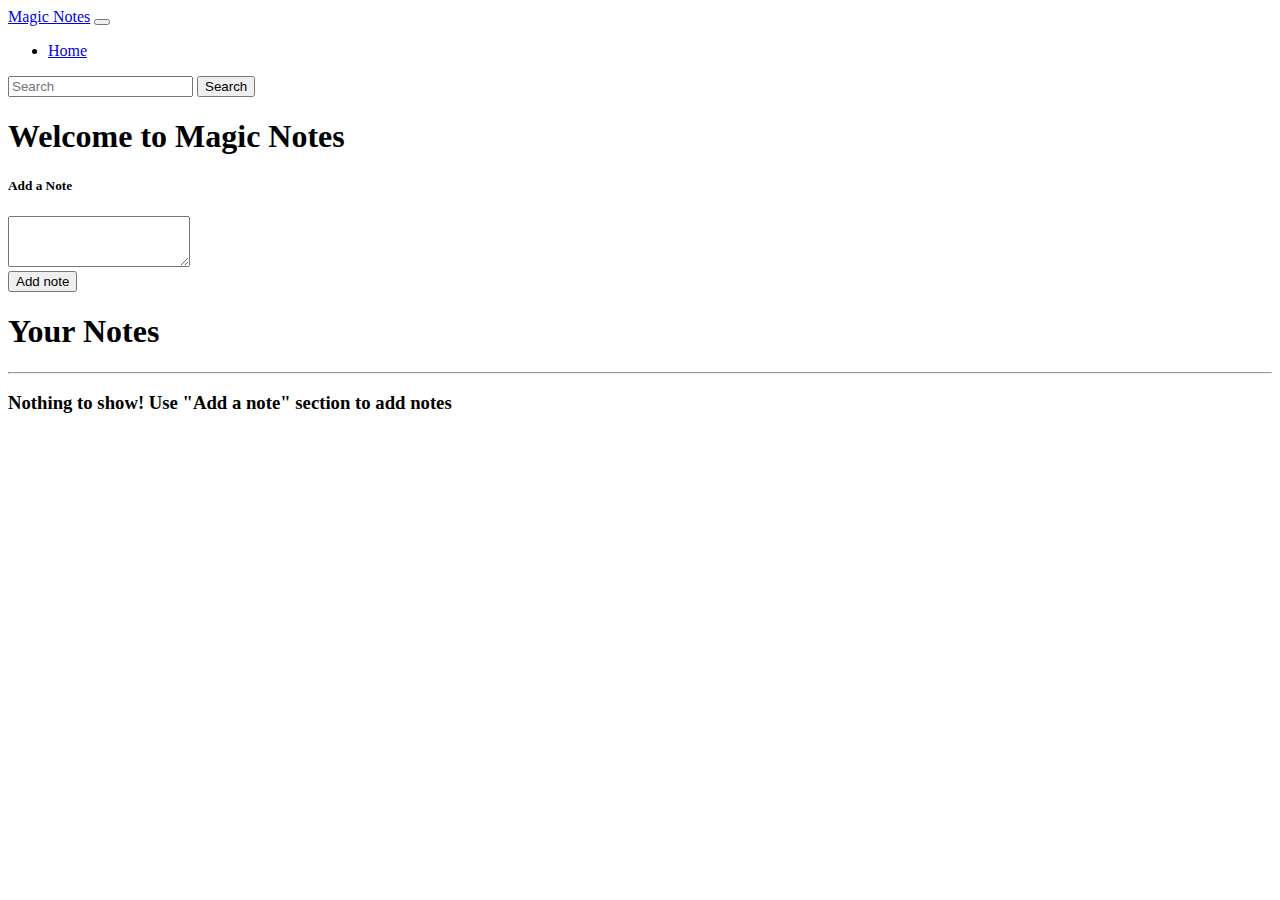
<file: Notes/index.html>
<!DOCTYPE html>
<html lang="en">

<head>
    <meta charset="UTF-8">
    <meta http-equiv="X-UA-Compatible" content="IE=edge">
    <meta name="viewport" content="width=device-width, initial-scale=1.0">
    <title>Notes App</title>
    <link href="https://cdn.jsdelivr.net/npm/bootstrap@5.1.1/dist/css/bootstrap.min.css" rel="stylesheet"
        integrity="sha384-F3w7mX95PdgyTmZZMECAngseQB83DfGTowi0iMjiWaeVhAn4FJkqJByhZMI3AhiU" crossorigin="anonymous">
</head>

<body>
    <!-- NavBar -->
    <nav class="navbar navbar-expand-lg navbar-dark bg-dark">
        <div class="container-fluid">
            <a class="navbar-brand" href="#">Magic Notes</a>
            <button class="navbar-toggler" type="button" data-bs-toggle="collapse"
                data-bs-target="#navbarSupportedContent" aria-controls="navbarSupportedContent" aria-expanded="false"
                aria-label="Toggle navigation">
                <span class="navbar-toggler-icon"></span>
            </button>
            <div class="collapse navbar-collapse" id="navbarSupportedContent">
                <ul class="navbar-nav me-auto mb-2 mb-lg-0">
                    <li class="nav-item">
                        <a class="nav-link active" aria-current="page" href="#">Home</a>
                    </li>

                </ul>
                <form class="d-flex">
                    <input class="form-control me-2" id="searchTxt" type="search" placeholder="Search" aria-label="Search">
                    <button class="btn btn-outline-success" type="submit">Search</button>
                </form>
            </div>
        </div>
    </nav>

    <div class="container my-3">
        <h1>Welcome to Magic Notes</h1>
        <div class="card">
            <div class="card-body">
                <h5 class="card-title">Add a Note</h5>
                <div class="form-group">
                    <textarea class="form-control" id="addTxt" rows="3"></textarea>
                </div>
                <button class="btn btn-primary mt-3" id="addBtn">Add note</button>
            </div>
        </div>
        <h1>Your Notes</h1>
        <hr>
        <div id="notes" class="row container-fluid">
            
        </div>

    </div>

    <!-- bootstrap: -->
    <script src="https://cdn.jsdelivr.net/npm/bootstrap@5.1.1/dist/js/bootstrap.bundle.min.js"
        integrity="sha384-/bQdsTh/da6pkI1MST/rWKFNjaCP5gBSY4sEBT38Q/9RBh9AH40zEOg7Hlq2THRZ"
        crossorigin="anonymous">
    </script>
    <script src="app.js"></script>
</body>

</html>
</file>
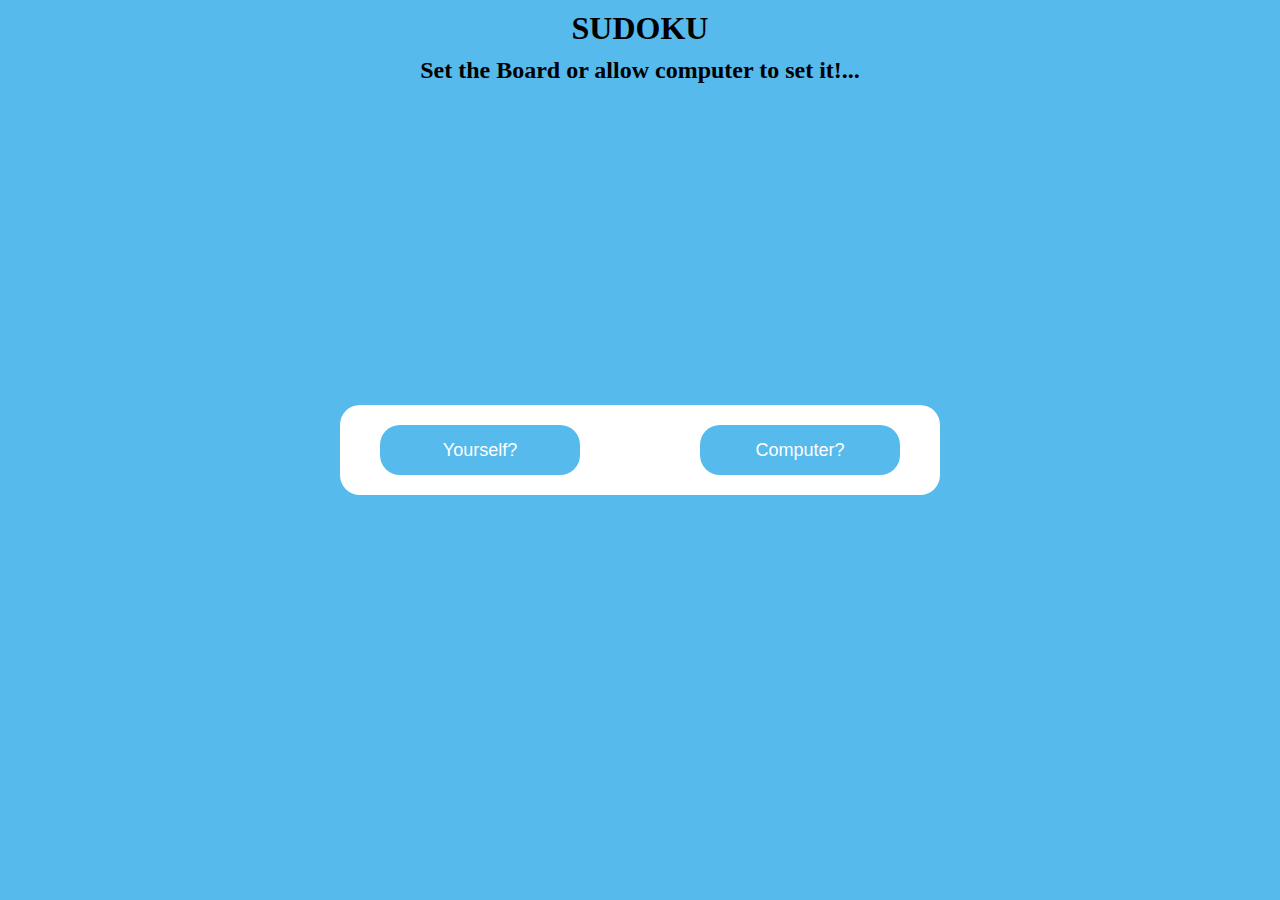
<file: Sudoku/index.html>
<!DOCTYPE html>
<html lang="en">
<head>
    <meta charset="UTF-8">
    <meta http-equiv="X-UA-Compatible" content="IE=edge">
    <meta name="viewport" content="width=device-width, initial-scale=1.0">
    <title>Sudoku</title>
    <link rel="stylesheet" href="style.css">
</head>
<body>
    
    <h1>
        SUDOKU
    </h1>

    <!--  set board, options, play-board can have hide classes-->
    <!--   options, play-board can have active classes -->

    <div class="set-board">
        <h2>Set the Board or allow computer to set it!...</h2>
        <section class="set-options">
            <button class="your">Yourself?</button>
            <button class="comp">Computer?</button>
        </section>
    </div>    
    
    <section class="start-button hide">
        <button>Start</button>
    </section>

    <div class="play-board hide">
        <section class="options hide">
            <button class="solution">Solution</button>
            <!-- <button class="hint">Hint</button> -->
            <button class="hint">Hint: <strong>10</strong> left</button>
        </section>

        <section>
            <span class="box1"></span>
            <span class="box2"></span>
            <span class="box3"></span>
            <span class="box4"></span>
            <span class="box5"></span>
            <span class="box6"></span>
            <span class="box7"></span>
            <span class="box8"></span>
            <span class="box9"></span>
        </section>

        <section>
            <span class="box10"></span>
            <span class="box11"></span>
            <span class="box12"></span>
            <span class="box13"></span>
            <span class="box14"></span>
            <span class="box15"></span>
            <span class="box16"></span>
            <span class="box17"></span>
            <span class="box18"></span>
        </section>
        
        <section>
            <span class="box19"></span>
            <span class="box20"></span>
            <span class="box21"></span>
            <span class="box22"></span>
            <span class="box23"></span>
            <span class="box24"></span>
            <span class="box25"></span>
            <span class="box26"></span>
            <span class="box27"></span>
        </section>

        <section>
            <span class="box28"></span>
            <span class="box29"></span>
            <span class="box30"></span>
            <span class="box31"></span>
            <span class="box32"></span>
            <span class="box33"></span>
            <span class="box34"></span>
            <span class="box35"></span>
            <span class="box36"></span>
        </section>

        <section>
            <span class="box37"></span>
            <span class="box38"></span>
            <span class="box39"></span>
            <span class="box40"></span>
            <span class="box41"></span>
            <span class="box42"></span>
            <span class="box43"></span>
            <span class="box44"></span>
            <span class="box45"></span>
        </section>

        <section>
            <span class="box46"></span>
            <span class="box47"></span>
            <span class="box48"></span>
            <span class="box49"></span>
            <span class="box50"></span>
            <span class="box51"></span>
            <span class="box52"></span>
            <span class="box53"></span>
            <span class="box54"></span>
        </section>

        <section>
            <span class="box55"></span>
            <span class="box56"></span>
            <span class="box57"></span>
            <span class="box58"></span>
            <span class="box59"></span>
            <span class="box60"></span>
            <span class="box61"></span>
            <span class="box62"></span>
            <span class="box63"></span>
        </section>

        <section>
            <span class="box64"></span>
            <span class="box65"></span>
            <span class="box66"></span>
            <span class="box67"></span>
            <span class="box68"></span>
            <span class="box69"></span>
            <span class="box70"></span>
            <span class="box71"></span>
            <span class="box72"></span>
        </section>

        <section>
            <span class="box73"></span>
            <span class="box74"></span>
            <span class="box75"></span>
            <span class="box76"></span>
            <span class="box77"></span>
            <span class="box78"></span>
            <span class="box79"></span>
            <span class="box80"></span>
            <span class="box81"></span>
        </section>

        <section class="reset-option">
            <button class="reset">Reset</button>
        </section>

    </div>    
    <script src="script.js"></script>
</body>
</html>
</file>
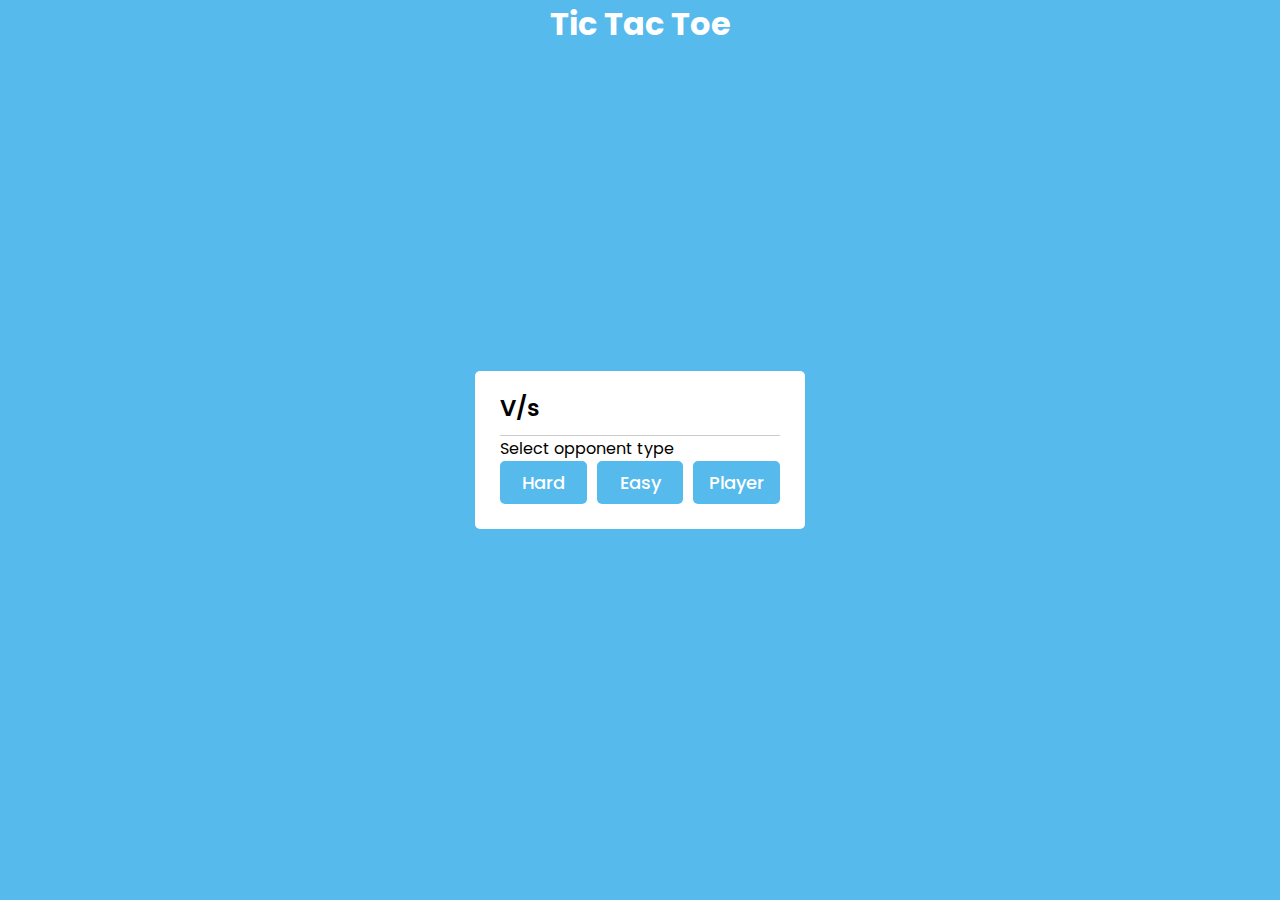
<file: Tic Tac Toe/index.html>
<!DOCTYPE html>
<html lang="en">
  <head>
    <meta charset="UTF-8" />
    <meta http-equiv="X-UA-Compatible" content="IE=edge" />
    <meta name="viewport" content="width=device-width, initial-scale=1.0" />
    <title>Tic Tac Toe</title>
    <link rel="stylesheet" href="style.css" />
    <link
      rel="stylesheet"
      href="https://cdnjs.cloudflare.com/ajax/libs/font-awesome/5.15.3/css/all.min.css"
    />
  </head>
  <body>
    <div style="text-align: center">
      <h1 style="color: white">Tic Tac Toe</h1>
    </div>
    <div class="mode-box">
      <header>V/s</header>
      <div class="content">
        <div class="title">Select opponent type</div>
        <div class="options">
          <button class="hard">Hard</button>
          <button class="easy">Easy</button>
          <button class="player2">Player</button>
        </div>
      </div>
    </div>

    <div class="select-box">
      <header>Tic-Tac-Toe</header>
      <div class="content">
        <div class="title">Select which you want to be</div>
        <div class="options">
          <button class="playerX">Player (X)</button>
          <button class="playerO">Player (O)</button>
        </div>
      </div>
    </div>

    <div class="play-board">
      <div class="details">
        <div class="players">
          <span class="Xturn">X's Turn</span>
          <span class="Oturn">O's Turn</span>
          <div class="slider"></div>
        </div>
      </div>

      <div class="play-area">
        <section>
          <span class="box1"></span>
          <span class="box2"></span>
          <span class="box3"></span>
        </section>
        <section>
          <span class="box4"></span>
          <span class="box5"></span>
          <span class="box6"></span>
        </section>
        <section>
          <span class="box7"></span>
          <span class="box8"></span>
          <span class="box9"></span>
        </section>
      </div>
    </div>

    <div class="result-box">
      <div class="won-text">
        Player
        <p>X</p>
        won the game!
      </div>
      <div class="btn">
        <button>Replay</button>
      </div>
    </div>

    <script src="script.js"></script>
  </body>
</html>
</file>
<file: Sudoku/style.css>
*{
    margin:0;
    padding:0;
    box-sizing:border-box;
    transition:all 0.5s ease;
}

body{
    background-color: #56baed;
}

h1, h2{
    text-align: center;
    margin: 10px 0px;
}

.play-board{
    position:absolute;
    margin: 20px 0px;
    top:40%;
    left:50%;
    display:flex;
    flex-direction:column;
    transform:translate(-50%, -50%);
    transition:all 0.5s ease;
    width:600px;
    height:600px;
}
.play-board.active{
    opacity:1;
}
.play-board.hide{
    display:none;
}

.set-options{
    position:absolute;
    top:50%;
    left:50%;
    width:600px;
    transform:translate(-50%, -50%);
    display:flex;
    justify-content: space-between;
    background-color: white;
    border-radius: 20px;
    padding:20px 30px;
}
.set-options button{
    margin: 0 10px;
}
.set-board.hide{
    display:none;
}

.start-button{
    position:absolute;
    background-color:white;
    width:300px;
    border-radius: 20px;
    padding:10px 50px;
    top:90%;
    left:50%;
    transform:translateX(-50%);
}
.start-button.hide{
    display:none;
}
.start-button.active{
    opacity: 1;
}

.options, .reset-option{
    /* margin:10px; */
    display:flex;
    background-color:white;
    /* border:1px solid white; */
    border-radius: 10px;
    justify-content:space-around;
    padding:10px;
    margin:20px 0px;
}
.options.hide{
    display:none;
}
.options.active{
    opacity: 1;
}

.options button,
.set-options button,
.start-button button,
.reset-option button{
    width: 200px;
    height: 50px;
    font-weight: 500;
    font-size: 18px;
    padding: 8px 0;
    border:none;
    border-radius:20px;
    background-color: #56baed;
    color:#fff;
    cursor:pointer;
    transition: all 0.3s ease;
}

.options button:hover,
.set-options button:hover,
.start-button button:hover,
.reset-option button:hover{
    transform:scale(1.40);
    background-image: linear-gradient(to right, rgba(255,0,0,0), rgba(255,0,0,1));
    transition: all 0.7s ease;
}

.play-board section{
    display: flex;
    position: relative;
}

span{
    border:1px solid black;
    width:70px;
    height:60px;
    background-color:white;
    color:#56baed;
    text-align: center;
    font-size: 30px;
    padding-top: 15px;
}
span:hover{
    /* transform:scale(0.90); */
    transform:scale(1.10);
}
</file>
<file: Tic Tac Toe/style.css>
@import url('https://fonts.googleapis.com/css2?family=Poppins:wght@200;300;400;500;600;700&display=swap');

*{
    box-sizing: border-box;
    margin:0;
    padding:0;
    font-family: 'Poppins', sans-serif;
}

body {
    background-color: #56baed;
}

.select-box, .play-board, .result-box, .mode-box{
    position:absolute;
    top:50%;
    left:50%;
    transform:translate(-50%, -50%);
    transition:all 0.5s ease;
}

.select-box, .mode-box{
    background-color:#fff;
    padding:20px 25px 25px;
    border-radius: 5px;
    max-width:330px;
    width:100%;
    transition: all 0.3s ease;
    /* display:none; */
}

.options button.hard{
    margin-right:5px;
}

.options button.easy{
    margin-left:5px;
    margin-right:5px;
}

.options button.player2{
    margin-left:5px;
}

.select-box{
    opacity: 0;
    pointer-events:none;
    transform: translate(-50%, -50%) scale(0.9);
}

.select-box.show{
    opacity: 1;
    pointer-events: auto;
    transform: translate(-50%, -50%) scale(0.9);
}

/* this was added for js to hide select-box when clicked on any player*/
.select-box.hide, .mode-box.hide{
    opacity: 0;
    pointer-events:none;
    transform: translate(-50%, -50%) scale(0.9);
}

.select-box header, .mode-box header {
    font-size:23px;
    font-weight:600;
    padding-bottom: 10px;
    border-bottom: 1px solid #ccc;
}

.select-box .title{
    font-size: 18px;
    font-weight: 500;
    margin: 20px 0;
}

.select-box .options, .mode-box .options{
    display:flex;
    width:100%;
}

.options button {
    width:100%;
    font-weight: 500;
    font-size: 18px;
    padding: 8px 0;
    border:none;
    outline: none;
    border-radius:5px;
    background-color: #56baed;
    color:#fff;
    cursor:pointer;
    transition: all 0.3s ease;
}

.options button:hover,
.result-box .btn button:hover{
    transform:scale(0.96);
}

.options button.playerX{
    margin-right:5px;
}

.options button.playerO{
    margin-left:5px;
}

.play-board{
    /* display:none; */
    opacity: 0;
    pointer-events:none;
    transform: translate(-50%, -50%) scale(0.9);
}

.play-board.show{
    opacity: 1;
    pointer-events: auto;
    transform: translate(-50%, -50%) scale(1);
}

.play-board .details{
    background:#fff;
    padding:7px;
    border-radius: 5px;
}

.play-board .details .players{
    display: flex;
    width:100%;
    position:relative;
    justify-content:space-between;
}

.play-board .details span{
    color: #56baed;
    width:100%;
    border-radius: 5px;
    padding: 7px 0;
    font-size: 19px;
    font-weight: 500;
    cursor:default;
    text-align:center;
    position:relative;
    z-index:5;
    transition: all 0.3s ease;
}

.details span:first-child{
    color:#fff;
}

.details .slider{
    position:absolute;
    top: 0;
    left: 0;
    height: 100%;
    width:50%;
    background-color: #56baed;
    border-radius: 5px;
    z-index:2;
    transition: all 0.3s ease;
}

.players.active span:first-child{
    color:#56baed;
}

.players.active span:nth-child(2) {
    color:#fff;
}

.players.active .slider{
    left:50%;
}

.play-board .play-area{
    margin-top:20px;
}

.play-board section{
    display:flex;
}

.play-board section span{
    display:block;
    margin:2px;
    height:80px;
    width:80px;
    background-color:white;
    border-radius: 5px;
    font-size: 40px;
    text-align:center;
    line-height: 80px;
    color:#56baed;
}

.result-box{
    background-color:#fff;
    padding:20px;
    border-radius: 5px;
    max-width:350px;
    width:100%;
    opacity: 0;
    pointer-events:none;
    transform: translate(-50%, -50%) scale(0.9);
}

.result-box.show{
    opacity: 1;
    pointer-events: auto;
    transform: translate(-50%, -50%) scale(1);
}

.result-box .won-text{
    font-size:25px;
    font-weight: 500;
    display:flex;
    justify-content:center;
}

.result-box .won-text p{
    font-weight: 600;
    margin:0 5px;
}

.result-box .btn{
    display:flex;
    margin-top:20px;
    justify-content:center;

}

.result-box .btn button{
    font-weight: 500;
    font-size: 18px;
    padding: 8px 20px;
    border:none;
    outline: none;
    border-radius:5px;
    background-color: #56baed;
    color:#fff;
    cursor:pointer;
    transition: all 0.3s ease;

}
</file>
